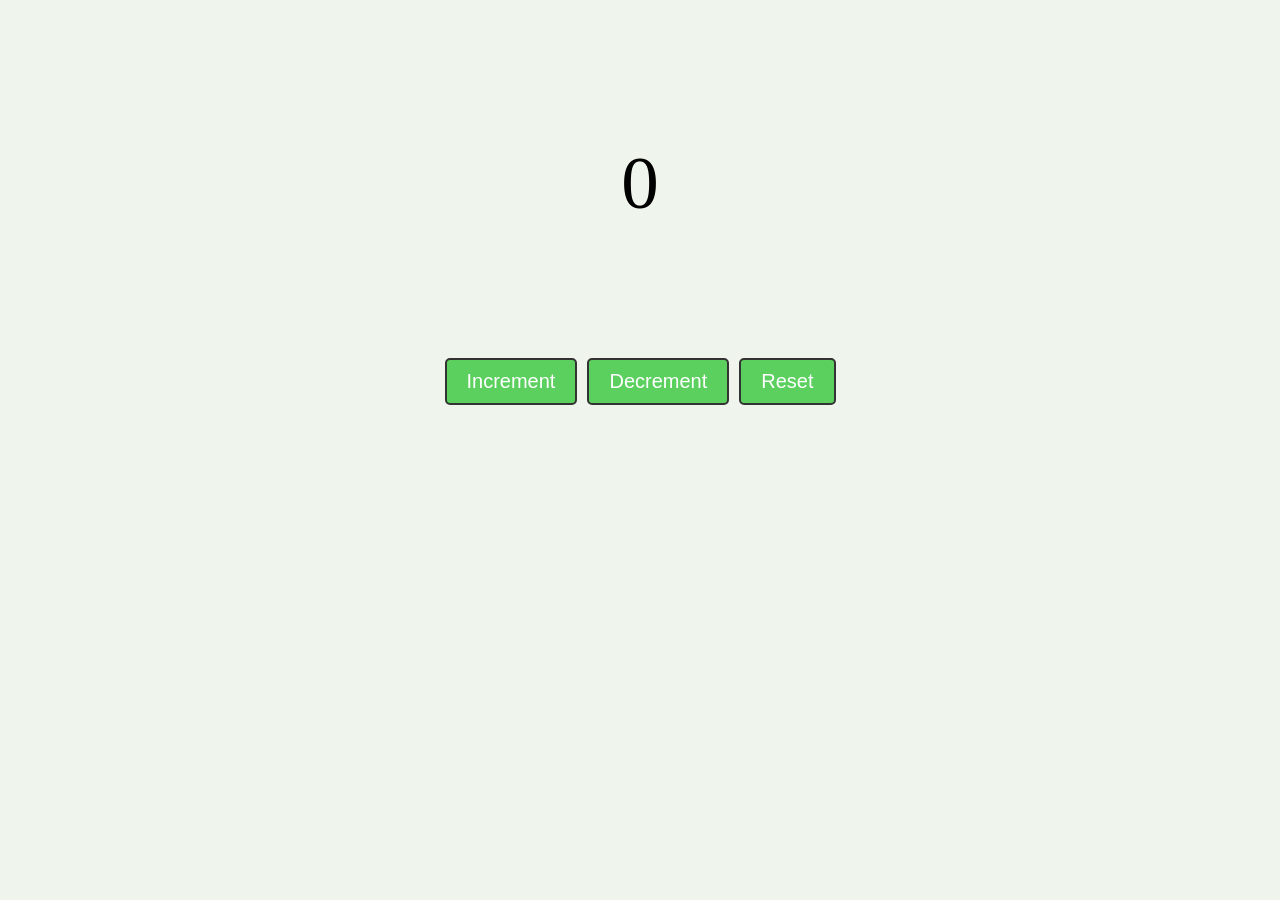
<file: Counter Program/index.html>
<!DOCTYPE html>
<html lang="en">
<head>
    <meta charset="UTF-8">
    <meta name="viewport" content="width=device-width, initial-scale=1.0">
    <title>Counter Program</title>
    <link rel="stylesheet" href="style.css">
</head>
<body>
    <label id = "count">0</label>
    <div id="container">
        <button id="increment"class ="buttons">Increment</button>
        <button id="decrement"class ="buttons">Decrement</button>
        <button id="reset"class ="buttons">Reset</button>
    </div>
    <script src="index.js"></script>
</body>
</html>
</file>
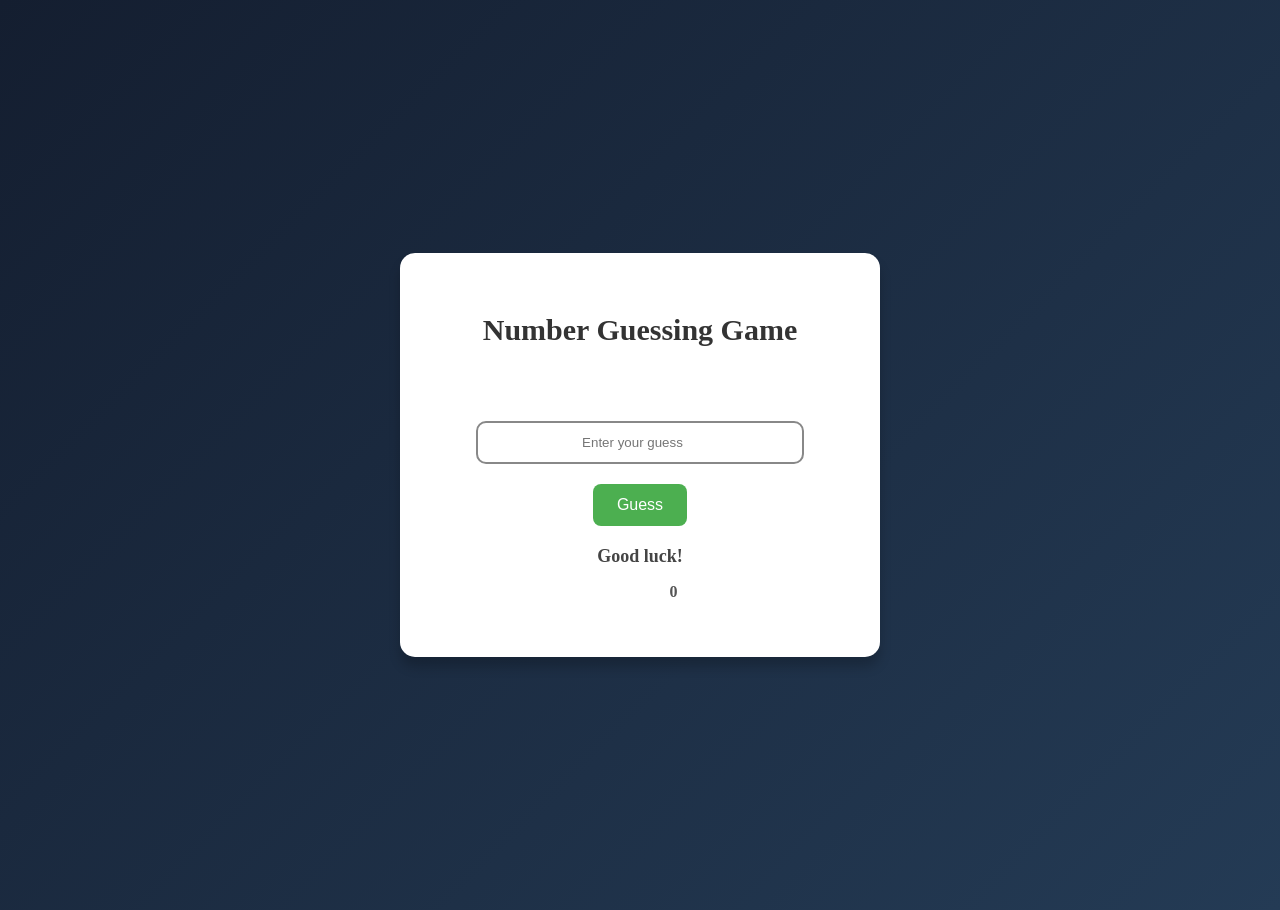
<file: Number_Guessing_Game/index.html>
<!DOCTYPE html>
<html lang="en">
<head>
    <meta charset="UTF-8">
    <meta name="viewport" content="width=device-width, initial-scale=1.0">
    <title>Number Guessing Game</title>
    <link rel="stylesheet" href="style.css">
</head>
<body>
    <div class="container">
        <h1>Number Guessing Game</h1>
        <p>Guess a number between 0 and 1000!</p>
        <input type ="number" id="guessInput" placeholder="Enter your guess">
        <button id="guessButton">Guess</button>
        <h2  id="feedback">Good luck!</h2>
        <p>Attempts: <span id="attempts">0</span></p>
    </div>
    
    <script src="script.js"></script>
</body>
</html>
</file>
<file: Counter Program/style.css>
body {
    background-color: #eff5ec;
}

#count {
    display: flex;
    justify-content: center;  
    align-items:center;      
    height: 350px;            
    font-size: 75px;
}
#container {
    display: flex;
    justify-content: center;
    gap: 10px;
}
.buttons{
    padding: 10px 20px;
    font-size: 20px;
    font-family: sans-serif;
    background-color: #5bd05f;
    color: white;
    border: 2px solid #333;
    border-radius: 5px;
    cursor: pointer;
    transition: background-color 0.25s;
}
.buttons:hover {
    background-color: #3abe3e;
}
</file>
<file: Number_Guessing_Game/style.css>
body{
    margin: 5px;
    font-family: Arial, Helvetica, sans-serif;
    background: linear-gradient(135deg, #141e30, #243b55);
    color: white;
    display: flex;
    justify-content: center;
    align-items: center;
    height: 100vh;
}
.container{
    background-color: #fff;
    padding: 40px;
    border-radius: 15px;
    text-align: center;
    font-size: 16px;
    font-family: times new roman;
    width: 400px;
    box-shadow: 0px 10px 12px rgba(0, 0, 0, 0.2);
}
h1{
    color: #333;
    font-size: 30px;
    margin-bottom: 20px;
}
input{
    padding: 12px;
    width: 75%;
    border: 2px solid #888;
    border-radius: 10px;
    margin: 20px 0;
    text-align: center;
}
button{
    padding: 12px 24px;
    font-size: 16px;
    border: none;
    border-radius: 8px;
    background-color: #4CAF50;
    color: white;
    cursor: pointer;
    transition: 0.3s;
}
button:hover{
    background-color: #2f9d35;
}
#feedback{
    margin-top: 20px;
    font-size: 18px;
    color: #444;
}
#attempts{
    margin-top: 10px;
    font-size: 16px;
    font-weight: bold;
    color: #555;
}
</file>
